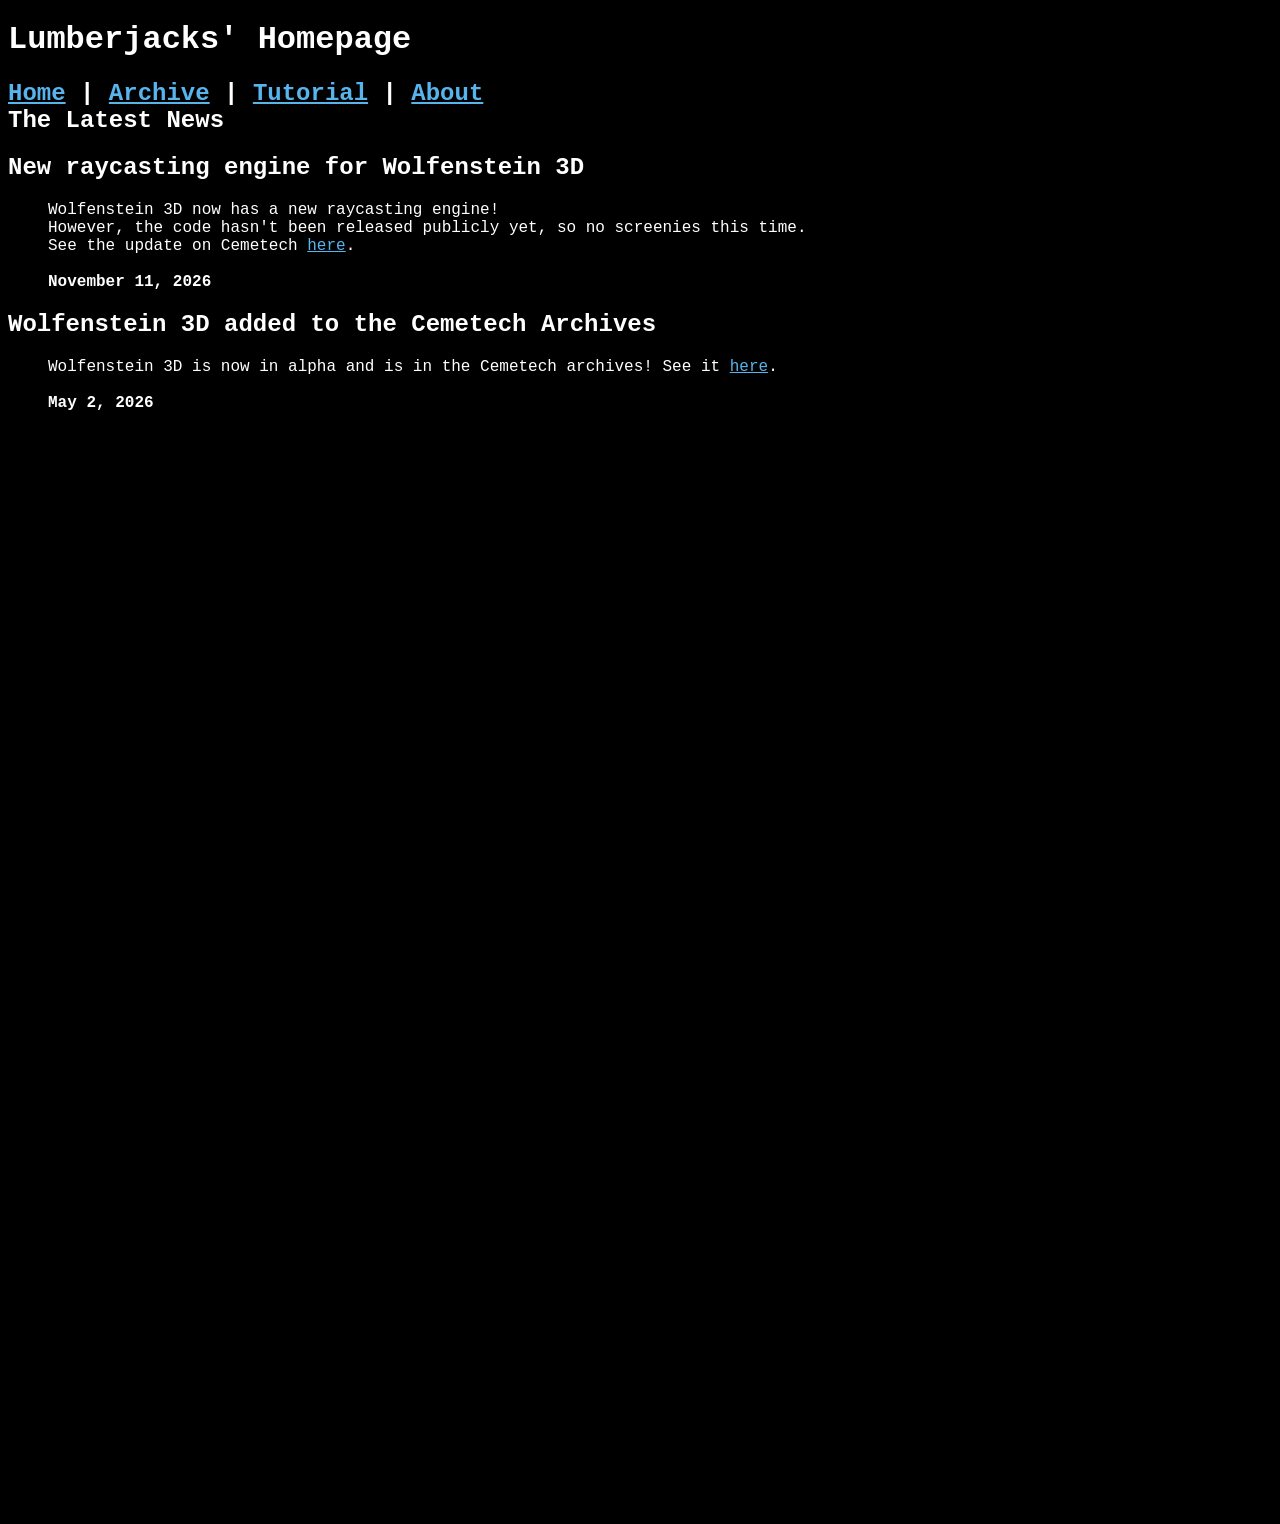
<file: index.html>
<!DOCTYPE html>
<html lang="en">
<head>
    <meta charset="UTF-8">
    <meta name="viewport" content="width=device-width, initial-scale=1.0">
    <link rel="stylesheet" href="style.css">
    <!-- <script src="https://cdn.jsdelivr.net/npm/min@0.2.2/dist/min.min.js"></script> -->
    <title>Lumberjacks' Homepage</title>
    
</head>
<body>
    <h1>Lumberjacks' Homepage</h1>
    <p>
        <h2>
            <a href="index.html">Home</a> |
            <a href="archive.html">Archive</a> |
            <a href="tutorial.html">Tutorial</a> |
            <a href="about.html">About</a><br>
            The Latest News
        </h2>
    </p>
    <p>
        <h2>
            New raycasting engine for Wolfenstein 3D
        </h2>
        <div class="tab">
            Wolfenstein 3D now has a new raycasting engine!<br>
            However, the code hasn't been released publicly yet, so no screenies this time.<br>
            See the update on Cemetech <a href="https://www.cemetech.net/forum/viewtopic.php?p=319499#319499">here</a>.<br><br>
            <b>November 11, 2026</b>
        </div>
    </p>
    <p>
        <h2>
            Wolfenstein 3D added to the Cemetech Archives
        </h2>
        <div class="tab">
            Wolfenstein 3D is now in alpha and is in the Cemetech archives! See it <a href="archive.html#wolf-3d">here</a>.<br><br>
            <b>May 2, 2026</b>
        </div>
    </p>
    <p>
        <br><br><br><br><br><br><br><br><br><br><br><br><br><br><br><br><br><br><br><br><br><br><br><br><br><br><br><br><br><br><br><br><br><br><br><br><br><br><br><br><br><br><br><br><br><br><br><br><br><br><br><br><br><br><br><br><br><br><br><br>
    </p>
</body>
</html>
</file>
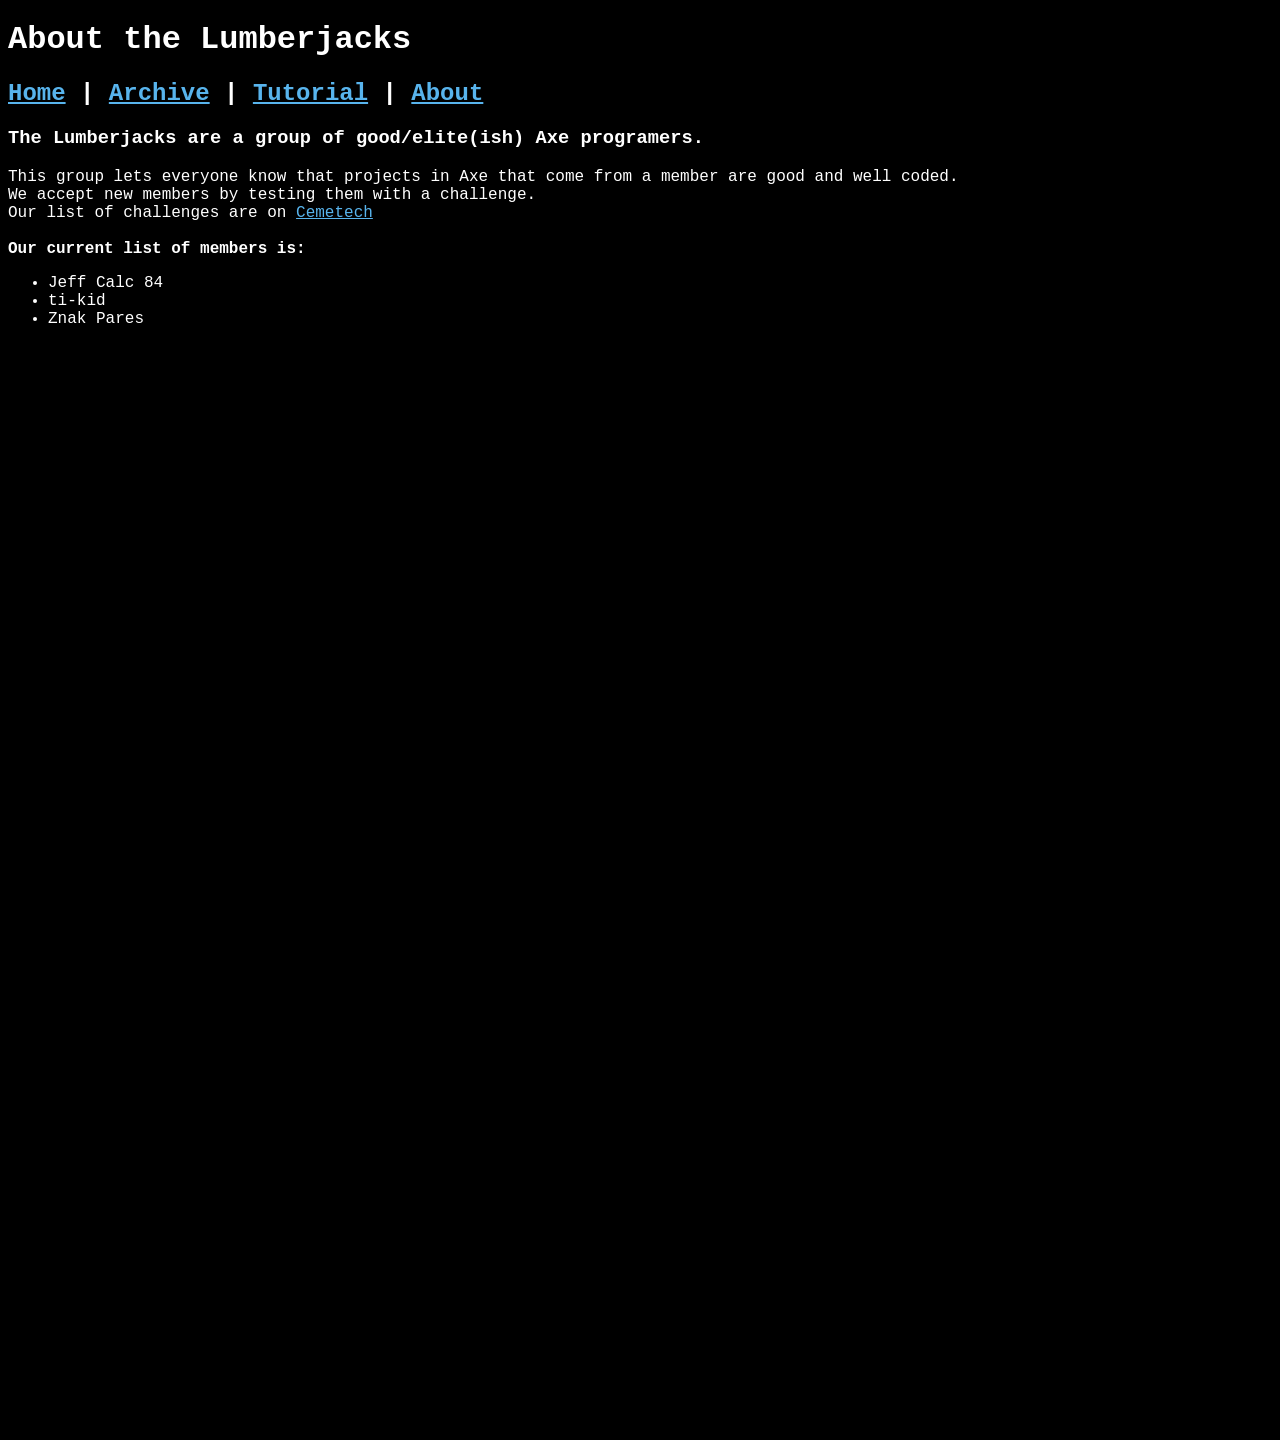
<file: about.html>
<!DOCTYPE html>
<html lang="en">
<head>
    <meta charset="UTF-8">
    <meta name="viewport" content="width=device-width, initial-scale=1.0">
    <link rel="stylesheet" href="style.css">
    <!-- <script src="https://cdn.jsdelivr.net/npm/min@0.2.2/dist/min.min.js"></script> -->
    <title>About the Lumberjacks</title>
    
</head>
<body>
    <p>
        <h1>
            About the Lumberjacks
        </h1>
        <h2>
            <a href="index.html">Home</a> |
            <a href="archive.html">Archive</a> |
            <a href="tutorial.html">Tutorial</a> |
            <a href="about.html">About</a>
        </h2>
        <h3>The Lumberjacks are a group of good/elite(ish) Axe programers.</h3>
        This group lets everyone know that projects in Axe that come from a member are good and well coded.<br>
        We accept new members by testing them with a challenge.<br>
        Our list of challenges are on <a href="https://www.cemetech.net" target="_blank" rel="noopener noreferrer">Cemetech</a><br><br>
        <b>Our current list of members is:</b>
    </p>    
    <ul>
        <li>Jeff Calc 84</li>
        <li>ti-kid</li>
        <li>Znak Pares</li>
    </ul>
    <p>
        <br><br><br><br><br><br><br><br><br><br><br><br><br><br><br><br><br><br><br><br><br><br><br><br><br><br><br><br><br><br><br><br><br><br><br><br><br><br><br><br><br><br><br><br><br><br><br><br><br><br><br><br><br><br><br><br><br><br><br><br>
    </p>
</body>
</html>
</file>
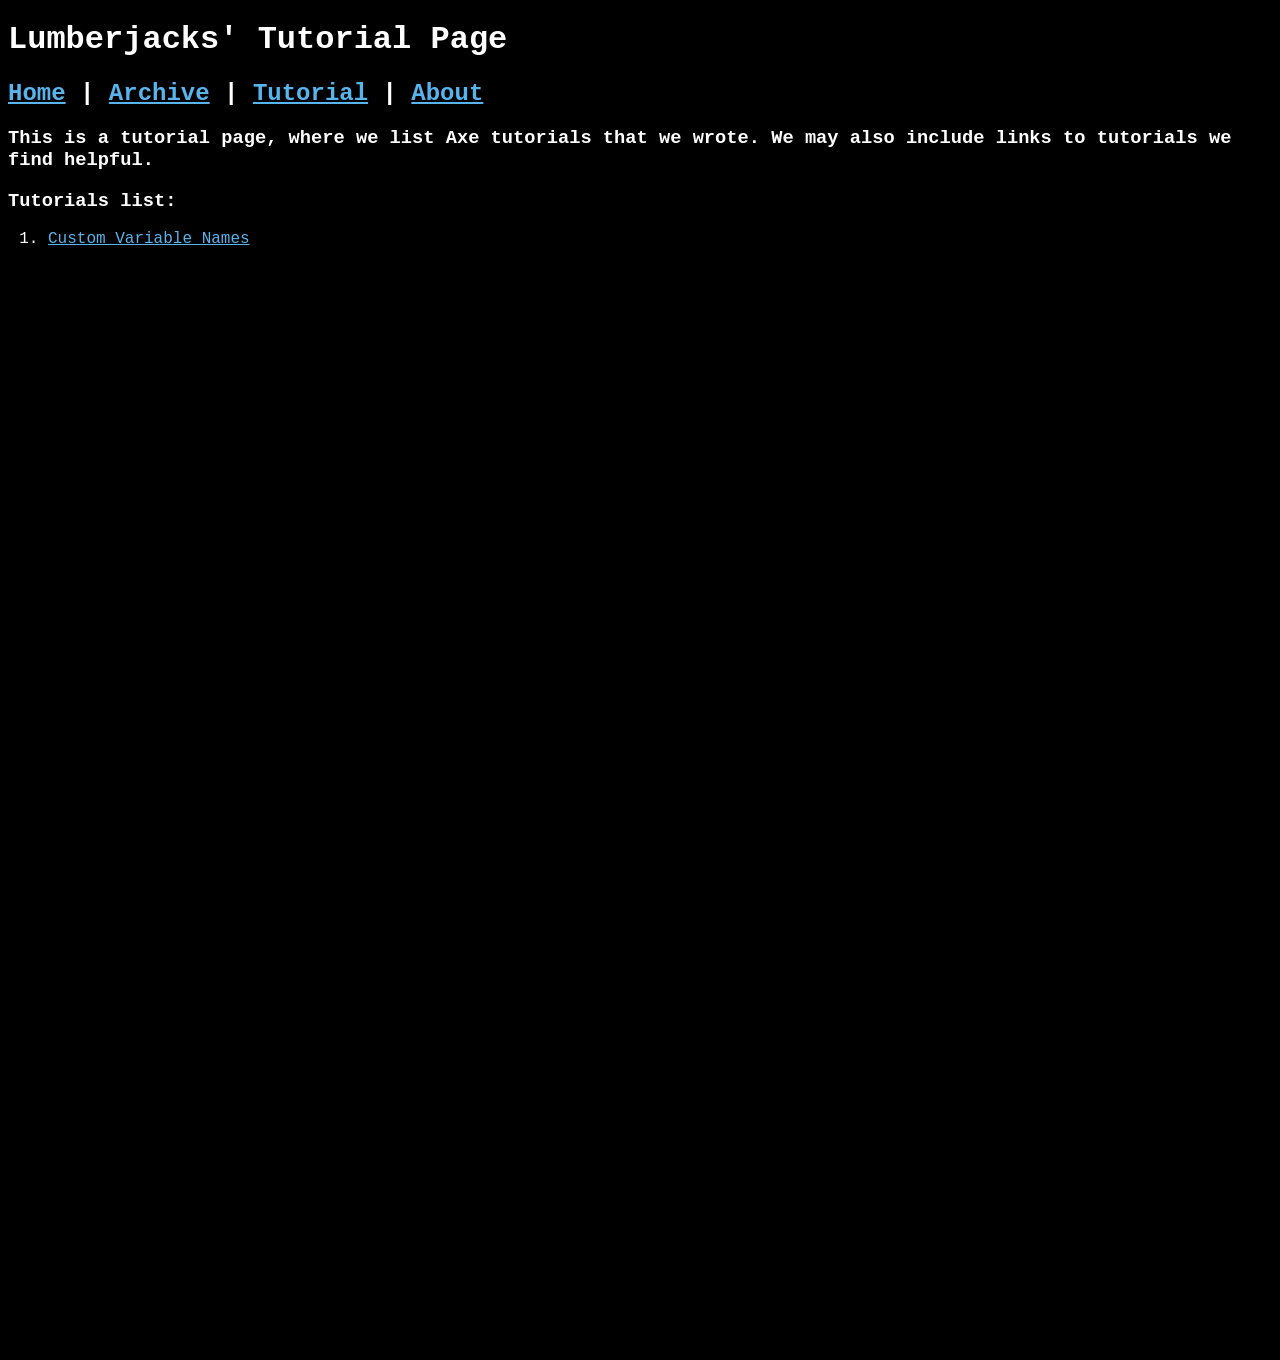
<file: tutorial.html>
<!DOCTYPE html>
<html lang="en">
<head>
    <meta charset="UTF-8">
    <meta name="viewport" content="width=device-width, initial-scale=1.0">
    <link rel="stylesheet" href="style.css">
    <!-- <script src="https://cdn.jsdelivr.net/npm/min@0.2.2/dist/min.min.js"></script> -->
    <title>Lumberjacks' Tutorial Page</title>
    
</head>
<body>
    <p>
        <h1>
            Lumberjacks' Tutorial Page
        </h1>
        <h2>
            <a href="index.html">Home</a> |
            <a href="archive.html">Archive</a> |
            <a href="tutorial.html">Tutorial</a> |
            <a href="about.html">About</a>
        </h2>
        <h3>
            This is a tutorial page, where we list Axe tutorials that we wrote. We may also include links to tutorials we find helpful.
        </h3>
    </p>
    <p>
        <h3>Tutorials list:</h3>
        <ol>
           <li><a href="tutorials/CustomVarNames.html">Custom Variable Names</a></li> 
        </ol>
    </p>
    <p>
        <br><br><br><br><br><br><br><br><br><br><br><br><br><br><br><br><br><br><br><br><br><br><br><br><br><br><br><br><br><br><br><br><br><br><br><br><br><br><br><br><br><br><br><br><br><br><br><br><br><br><br><br><br><br><br><br><br><br><br><br>
    </p>
</body>
</html>
</file>
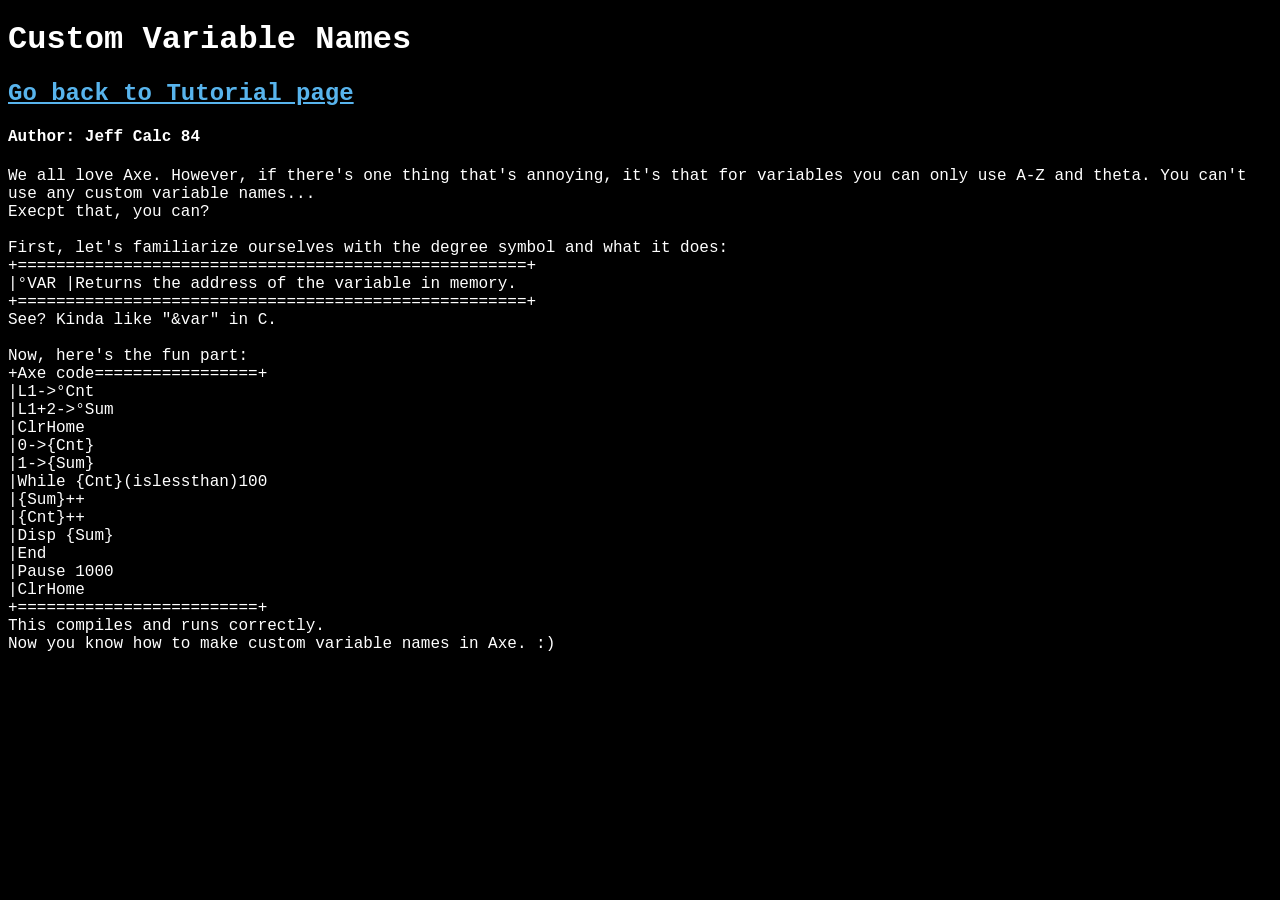
<file: tutorials/CustomVarNames.html>
<!DOCTYPE html>
<html lang="en">
<head>
    <meta charset="UTF-8">
    <meta name="viewport" content="width=device-width, initial-scale=1.0">
    <link rel="stylesheet" href="../style.css">
    <!-- <script src="https://cdn.jsdelivr.net/npm/min@0.2.2/dist/min.min.js"></script> -->
    <title>Tutorials|Custom Variable Names</title>
    
</head>
<body>
    <h1>Custom Variable Names</h1>
    <p>
        <h2>
            <a href="../tutorial.html">Go back to Tutorial page</a>
        </h2>
    </p>
    <p>
        <h4>Author: Jeff Calc 84</h4>
    </p>
    <p>
        We all love Axe. However, if there's one thing that's annoying, it's that for variables you can only use A-Z and theta. You can't use any custom variable names...<br>
        Execpt that, you can?<br><br>
        First, let's familiarize ourselves with the degree symbol and what it does:<br>
        +=====================================================+<br>
        |°VAR |Returns the address of the variable in memory. <br>
        +=====================================================+<br>
        See? Kinda like "&var" in C.<br><br>
        Now, here's the fun part:<br>
        +Axe code=================+<br>
        |L1->°Cnt<br>
        |L1+2->°Sum<br>
        |ClrHome<br>
        |0->{Cnt}<br>
        |1->{Sum}<br>
        |While {Cnt}(islessthan)100<br>
        |{Sum}++<br>
        |{Cnt}++<br>
        |Disp {Sum}<br>
        |End<br>
        |Pause 1000<br>
        |ClrHome<br>
        +=========================+<br>
        This compiles and runs correctly.<br>
        Now you know how to make custom variable names in Axe. :)
    </p>
</body>
</html>
</file>
<file: style.css>
body {
  background-color: black;
  color: white;
  font-family: Courier;
}

/* unvisited link */
a:link {
  color: #58b4ed;
}

/* visited link */
a:visited {
  color: #aa44ff;
}

/* mouse hover */
a:hover {
  color: #00cc88;
}

/* active (clicked) */
a:active {
  color: #58edca;
}

.tab { padding-left: 40px; } /* Tabs, man. */

.tiny-link {
  font-size: 15px;     /* make it tiny */
  text-decoration: none;
}
</file>
